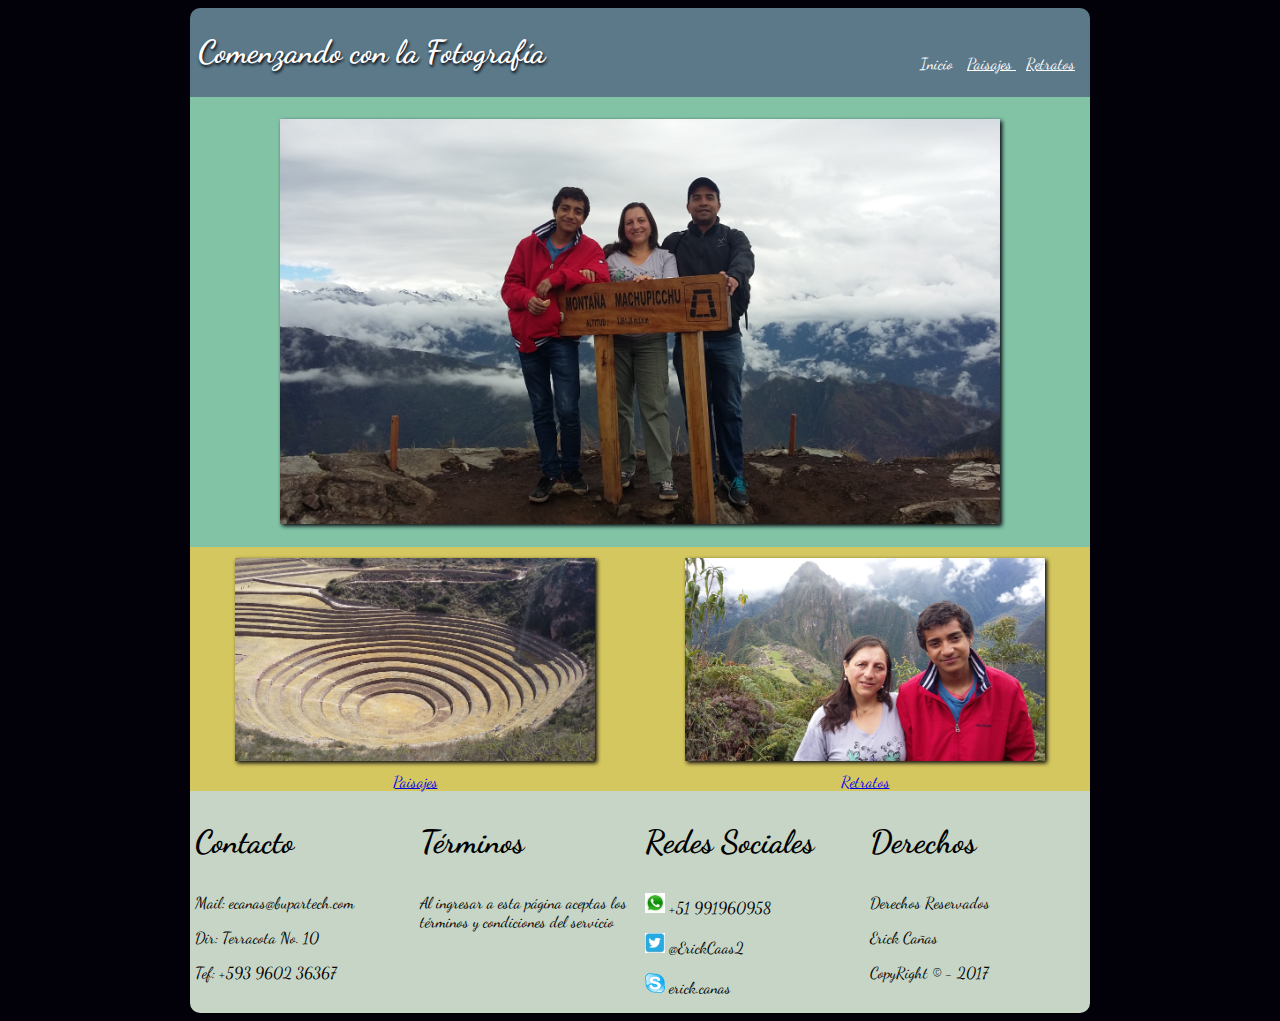
<file: index.html>
﻿<html>
<head>	
	<meta charset="utf-8">
	<meta name="viewport" content="width=device-width, initial-scale=1.0">
    <meta name="author" content="Erick Canas - EKC" />
    <meta name="description" content="Hoja de vida de Erick Cañas" />
    <link rel="stylesheet" href="css/estilos.css"/>
    <link href="https://fonts.googleapis.com/css?family=Dancing+Script" rel="stylesheet">
    <title>Comenzando con la Fotografia</title>
</head>
<body>
    <div id="contenido">
        <header id="cabecera">
            <div id="titulo">
                <h1> Comenzando con la Fotografía </h1>
            </div>
            <div id="cmenu">
                <nav id="menu">
                    <ul>
                        <li>
                            <a href="index.html" style="text-decoration:none"> Inicio </a>
                        </li>
                        <li>
                            <a href="pages/paisajes.html"> Paisajes </a>
                        </li>
                        <li>
                            <a href="pages/retratos.html"> Retratos </a>
                        </li>
                    </ul>
                </nav>
            </div>
        </header>

        <section id="imagen_central">
            <img class="imagen" src="img/ImagenPrincipal.jpg" title="Imagen Principal" />
        </section>

        <section id="imagen_secundadaria">
            <div id="imagen1">
                <img class="imagen" src="img/Paisaje.jpg" title="Imagen Izquierda"/>  
                <div class="enlace">
                    <a href="pages/paisajes.html"> Paisajes </a>
                </div>
            </div>
            <div id="imagen2">
                <img class="imagen" src="img/Retrato.jpg" title="Imagen Derecha" />
                <div class="enlace">
                    <a href="pages/retratos.html"> Retratos </a>
                </div>
            </div>
        </section>
        <footer>
            <div id="contacto" class="infooter">
                <p class="titulo"> Contacto </p>
                <p class="simple"> Mail: ecanas@bupartech.com </p>
                <p class="simple"> Dir: Terracota No. 10</p>
                <p class="simple"> Tef: +593 9602 36367 </p>
            </div>
            <div id="termino" class="infooter">
                <p class="titulo"> Términos </p> 
                <p class="simple"> Al ingresar a esta página aceptas los términos y condiciones del servicio </p>
            </div>
            <div id="redes" class="infooter">
                <p class="titulo"> Redes Sociales </p>
                <p class="simple"> <img class="logo" src="img/whatsapp.jpg" title="whatsapp" />  +51 991960958</p>                 
                <p class="simple"> <img class="logo" src="img/Twitter.png" title="twitter" />  @ErickCaas2 </p>
                <p class="simple"> <img class="logo" src="img/skype.png" title="skype" />  erick.canas </p>
            </div>
            <div id="derechos" class="infooter">
                <p class="titulo"> Derechos </p>
                <p class="simple"> Derechos Reservados </p>
                <p class="simple"> Erick Cañas </p>
                <p class="simple"> CopyRight © - 2017 </p>
            </div>
        </footer>
    </div>
</body>
</html>
</file>
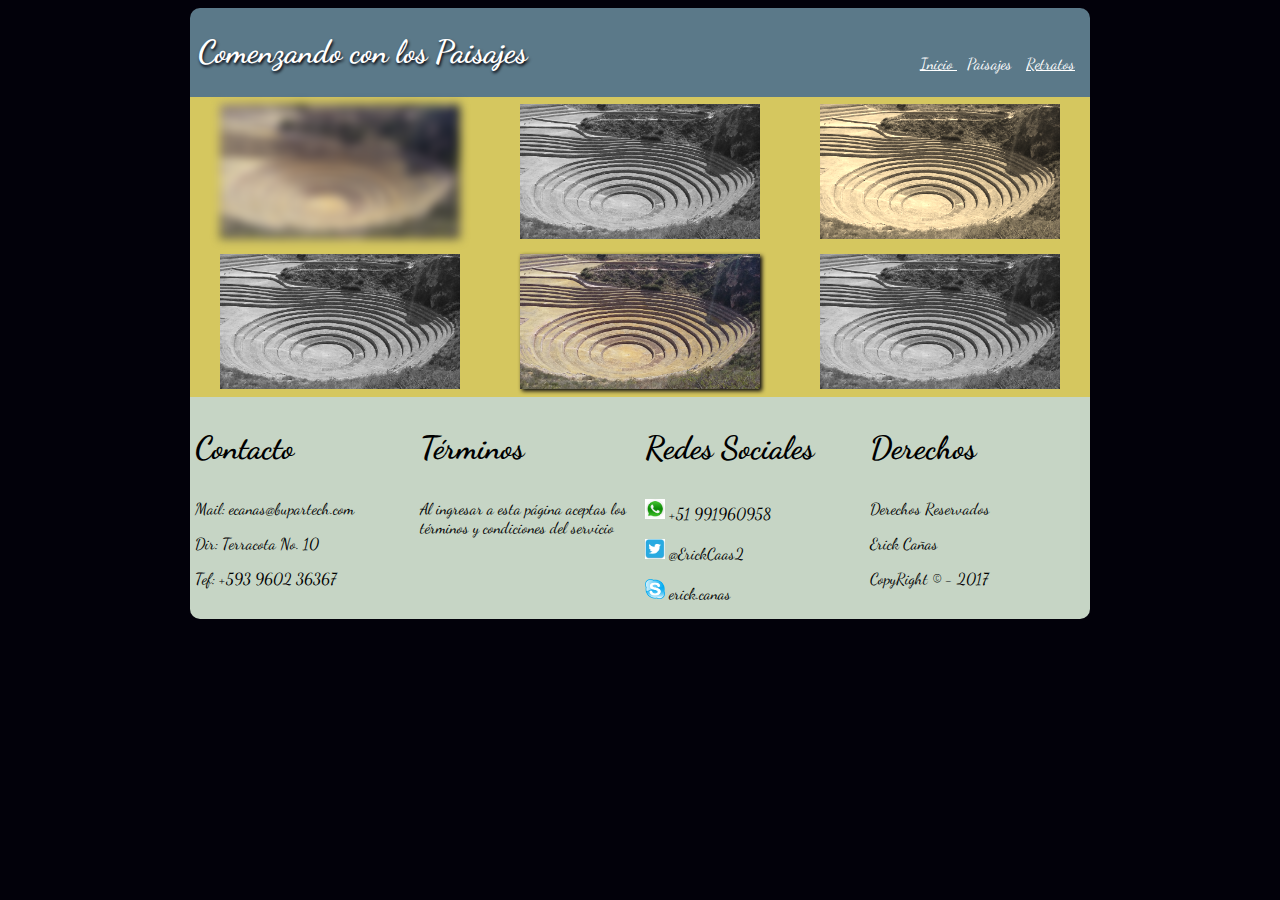
<file: pages/paisajes.html>
﻿<html>
<head>	
	<meta charset="utf-8">
	<meta name="viewport" content="width=device-width, initial-scale=1.0">
    <meta name="author" content="Erick Canas - EKC" />
    <meta name="description" content="Hoja de vida de Erick Cañas" />
    <link rel="stylesheet" href="../css/estilos.css"/>
    <link href="https://fonts.googleapis.com/css?family=Dancing+Script" rel="stylesheet">
    <title>Comenzando con los Paisajes </title>
</head>
<body>
    <div id="contenido">
        <header id="cabecera">
            <div id="titulo">
                <h1>Comenzando con los Paisajes </h1>
            </div>
            <div id="cmenu">
                <nav id="menu">
                    <ul>
                        <li>
                            <a href="../index.html"> Inicio </a>
                        </li>
                        <li>
                            <a href="paisajes.html" style="text-decoration:none"> Paisajes </a>
                        </li>
                        <li>
                            <a href="retratos.html"> Retratos </a>
                        </li>
                    </ul>
                </nav>
                </div>
        </header>

        <section id="galeria">
            <div id="bloque1">
                <img class="imagen" src="../img/Paisaje.jpg" id="img_uno"/>  
            </div>
            <div id="bloque2">
                <img class="imagen" src="../img/Paisaje.jpg" id="img_par_dos"/>  
            </div>
            <div id="bloque3">
                <img class="imagen" src="../img/Paisaje.jpg" id="img_tres"/>  
            </div>
            <div id="bloque4">
                <img class="imagen" src="../img/Paisaje.jpg" id="img_par_cuatro"/>  
            </div>
            <div id="bloque5">
                <img class="imagen" src="../img/Paisaje.jpg" id="img_cinco"/>  
            </div>
            <div id="bloque6">
                <img class="imagen" src="../img/Paisaje.jpg" id="img_par_seis"/>  
            </div>
        </section>
        <footer>
            <div id="contacto" class="infooter">
                <p class="titulo"> Contacto </p>
                <p class="simple"> Mail: ecanas@bupartech.com </p>
                <p class="simple"> Dir: Terracota No. 10</p>
                <p class="simple"> Tef: +593 9602 36367 </p>
            </div>
            <div id="termino" class="infooter">
                <p class="titulo"> Términos </p>
                <p class="simple"> Al ingresar a esta página aceptas los términos y condiciones del servicio </p>
            </div>
            <div id="redes" class="infooter">
                <p class="titulo"> Redes Sociales </p>
                <p class="simple"> <img class="logo" src="../img/whatsapp.jpg" title="whatsapp" />  +51 991960958</p>
                <p class="simple"> <img class="logo" src="../img/Twitter.png" title="twitter" />  @ErickCaas2 </p>
                <p class="simple"> <img class="logo" src="../img/skype.png" title="skype" />  erick.canas </p>
            </div>
            <div id="derechos" class="infooter">
                <p class="titulo"> Derechos </p>
                <p class="simple"> Derechos Reservados </p>
                <p class="simple"> Erick Cañas </p>
                <p class="simple"> CopyRight © - 2017 </p>
            </div>
        </footer>
    </div>
</body>
</html>
</file>
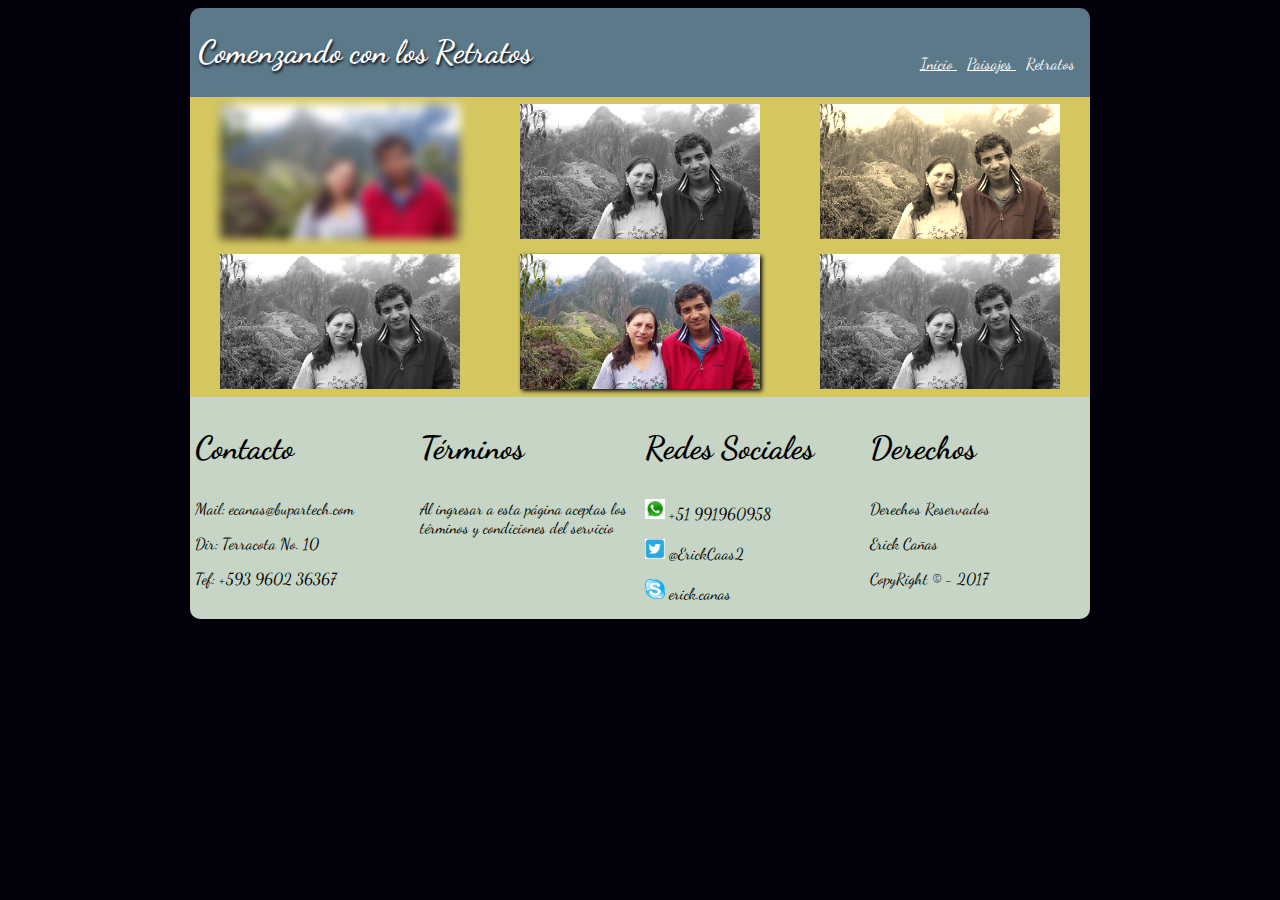
<file: pages/retratos.html>
﻿<html>
<head>	
	<meta charset="utf-8">
	<meta name="viewport" content="width=device-width, initial-scale=1.0">
    <meta name="author" content="Erick Canas - EKC" />
    <meta name="description" content="Hoja de vida de Erick Cañas" />
    <link rel="stylesheet" href="../css/estilos.css"/>
    <link href="https://fonts.googleapis.com/css?family=Dancing+Script" rel="stylesheet">
    <title>Comenzando con los Retratos</title>
</head>
<body>
    <div id="contenido">
        <header id="cabecera">
            <div id="titulo">
                <h1> Comenzando con los Retratos </h1>
             </div>
            <div id="cmenu">
                <nav id="menu">
                    <ul>
                        <li>
                            <a href="../index.html"> Inicio </a>
                        </li>
                        <li>
                            <a href="paisajes.html"> Paisajes </a>
                        </li>
                        <li>
                            <a href="retratos.html" style="text-decoration:none"> Retratos </a>
                        </li>
                    </ul>
                </nav>
                </div>
        </header>

        <section id="galeria">
            <div id="bloque1">
                <img class="imagen" src="../img/Retrato.jpg" id="img_uno"/>  
            </div>
            <div id="bloque2">
                <img class="imagen" src="../img/Retrato.jpg" id="img_par_dos"/>  
            </div>
            <div id="bloque3">
                <img class="imagen" src="../img/Retrato.jpg" id="img_tres"/>  
            </div>
            <div id="bloque4">
                <img class="imagen" src="../img/Retrato.jpg" id="img_par_cuatro"/>  
            </div>
            <div id="bloque5">
                <img class="imagen" src="../img/Retrato.jpg" id="img_cinco"/>  
            </div>
            <div id="bloque6">
                <img class="imagen" src="../img/Retrato.jpg" id="img_par_seis"/>  
            </div>
        </section>
        <footer>
            <div id="contacto" class="infooter">
                <p class="titulo"> Contacto </p>
                <p class="simple"> Mail: ecanas@bupartech.com </p>
                <p class="simple"> Dir: Terracota No. 10</p>
                <p class="simple"> Tef: +593 9602 36367 </p>
            </div>
            <div id="termino" class="infooter">
                <p class="titulo"> Términos </p>
                <p class="simple"> Al ingresar a esta página aceptas los términos y condiciones del servicio </p>
            </div>
            <div id="redes" class="infooter">
                <p class="titulo"> Redes Sociales </p>
                <p class="simple"> <img class="logo" src="../img/whatsapp.jpg" title="whatsapp" />  +51 991960958</p>
                <p class="simple"> <img class="logo" src="../img/Twitter.png" title="twitter" />  @ErickCaas2 </p>
                <p class="simple"> <img class="logo" src="../img/skype.png" title="skype" />  erick.canas </p>
            </div>
            <div id="derechos" class="infooter">
                <p class="titulo"> Derechos </p>
                <p class="simple"> Derechos Reservados </p>
                <p class="simple"> Erick Cañas </p>
                <p class="simple"> CopyRight © - 2017 </p>
            </div>
        </footer>
    </div>
</body>
</html>
</file>
<file: css/estilos.css>
﻿body
{
    background-color:  #02010a;
    font-family: 'Dancing Script', cursive;
}

header{
    background-color: #5b7989;
    border-radius: 10px 10px 0px 0px;
    -moz-border-radius: 10px 10px 0px 0px;
    -webkit-border-radius: 10px 10px 0px 0px;
    display: flex;
    width: 100%;
    flex-wrap: wrap;
    animation:miAnimacion 2s;
}

h1{
    margin-left:4px;
    text-align:left;
    color:white;
    text-shadow:1px 2px 3px #02010a;
    width: 100%;
}

nav {
    padding-top: 30px;
    padding-right: 1%;
    width: 100%;
}

#contenido #imagen_central{
    width: 100%;
    background-color: #82c3a6;
    margin: 0 auto;
}

nav ul {
    list-style: none; 
    width: 40%;
}

nav li {
    display: inline; 
    margin-left: 10px;
}

nav ul li a{
    text-decoration:underline;    
    color: white;
}

nav ul li a:hover {
    text-shadow: none !important;
    background-color: hsla(200, 60%, 50%, 0.65);
    border-radius: 5px 6px;
}

.imagen{
    -webkit-filter:drop-shadow(2px 2px 2px #02010a);
    filter:drop-shadow(2px 2px 2px #02010a);
    margin: 0 auto;
    width: 80%;
    padding: 2.5% 10% 2.5% 10%;
}

.enlace{
     text-align:center;
}

#contenido #imagen_secundadaria{
    width: 100%;
    background-color: #d5c75f;
    border-width: 1px;
    margin: 0 auto;
}

#imagen1 img:hover{
    transform:rotate(10deg);
    -webkit-filter:drop-shadow(2px 2px 2px #82c3a6);
    filter:drop-shadow(2px 2px 2px #82c3a6);
    border-width: 2px;
}

div[id*="imagen"] img{
    transition: transform 1s;
}

#imagen2 img:hover{
    transform:translate(20px, -5px);
    -webkit-filter:drop-shadow(2px 2px 2px #82c3a6);
    filter:drop-shadow(2px 2px 2px #82c3a6);
    border-width: 2px;
}

footer {
    background-color: #C6d5c5;
    border-radius: 0px 0px 10px 10px;
    -moz-border-radius: 0px 0px 10px 10px;
    -webkit-border-radius: 0px 0px 10px 10px;
}

.titulo{
    font-size: 2em;
    font-weight:bold;
    text-align:left;
    padding-left: 5px;
}

.simple{
    text-align:left;
    padding-left: 5px;
}



@media all and (min-width:900px) {
    #contenido {
        width: 900px;
        margin: 0 auto;
    }

    header #titulo{
        flex: 1 1 50%;
    }

    header #cmenu{        
        flex: 1 1 50%;
    }

    h1{
        text-align: left;
        padding: 4px;
    }

    nav ul {
        float:right;
    }

    #contenido #imagen_secundadaria{
        display: flex;
    }

    #imagen1 {
        width: 50%;
    }

    #imagen2 {
        width: 50%;
    }

    #contenido footer{
        display: flex;
    }

    .infooter {
        width: 25%;
    }

    /* Estilos de retratos y paisajes*/
   #galeria {
        display: flex;
        width: 100%;
        flex-flow:row;
        flex-wrap:wrap;
        background-color: #d5c75f;
    }

   div[id*="bloque"]{
       flex: 1 1 30%;
   }

}

@media all and (max-width:900px) {
    #contenido{
        width: 100%;
    }

    header #titulo{
        flex: 1 1 100%;
    }

    header #cmenu{        
        flex: 1 1 100%;
    }

    h1{
        text-align: center;
    }

    nav ul {
        margin: 0 auto;
    }

    #imagen1 {
        width: 100%;
        order: 1;
    }

    #imagen2 {
        width: 100%;
        order: 2;
    }

     .infooter {
        width: 100%;
    }
     /* Estilos de retratos y paisajes*/
    #galeria {
        display: flex;
        width: 100%;
        flex-flow:column;
        flex-wrap:nowrap;
        background-color: #d5c75f;
    }

    div[id*="bloque"]{
       flex: 1 1 100%;
   }
}

.imagen[id="img_uno"]{
    -webkit-filter:blur(5px);
}

.imagen[id^="img_par"]{
    -webkit-filter:grayscale(100%);
}

.imagen[id="img_tres"]{
    -webkit-filter:sepia(90%);
}

@-webkit-keyframes miAnimacion{
    0%{
        margin-top:150%;
    }
    60%{
        margin-top:-5%;
    }
    100%{
        margin-top:0%;
    }
}

.logo{
    width: 20px;
}
</file>
